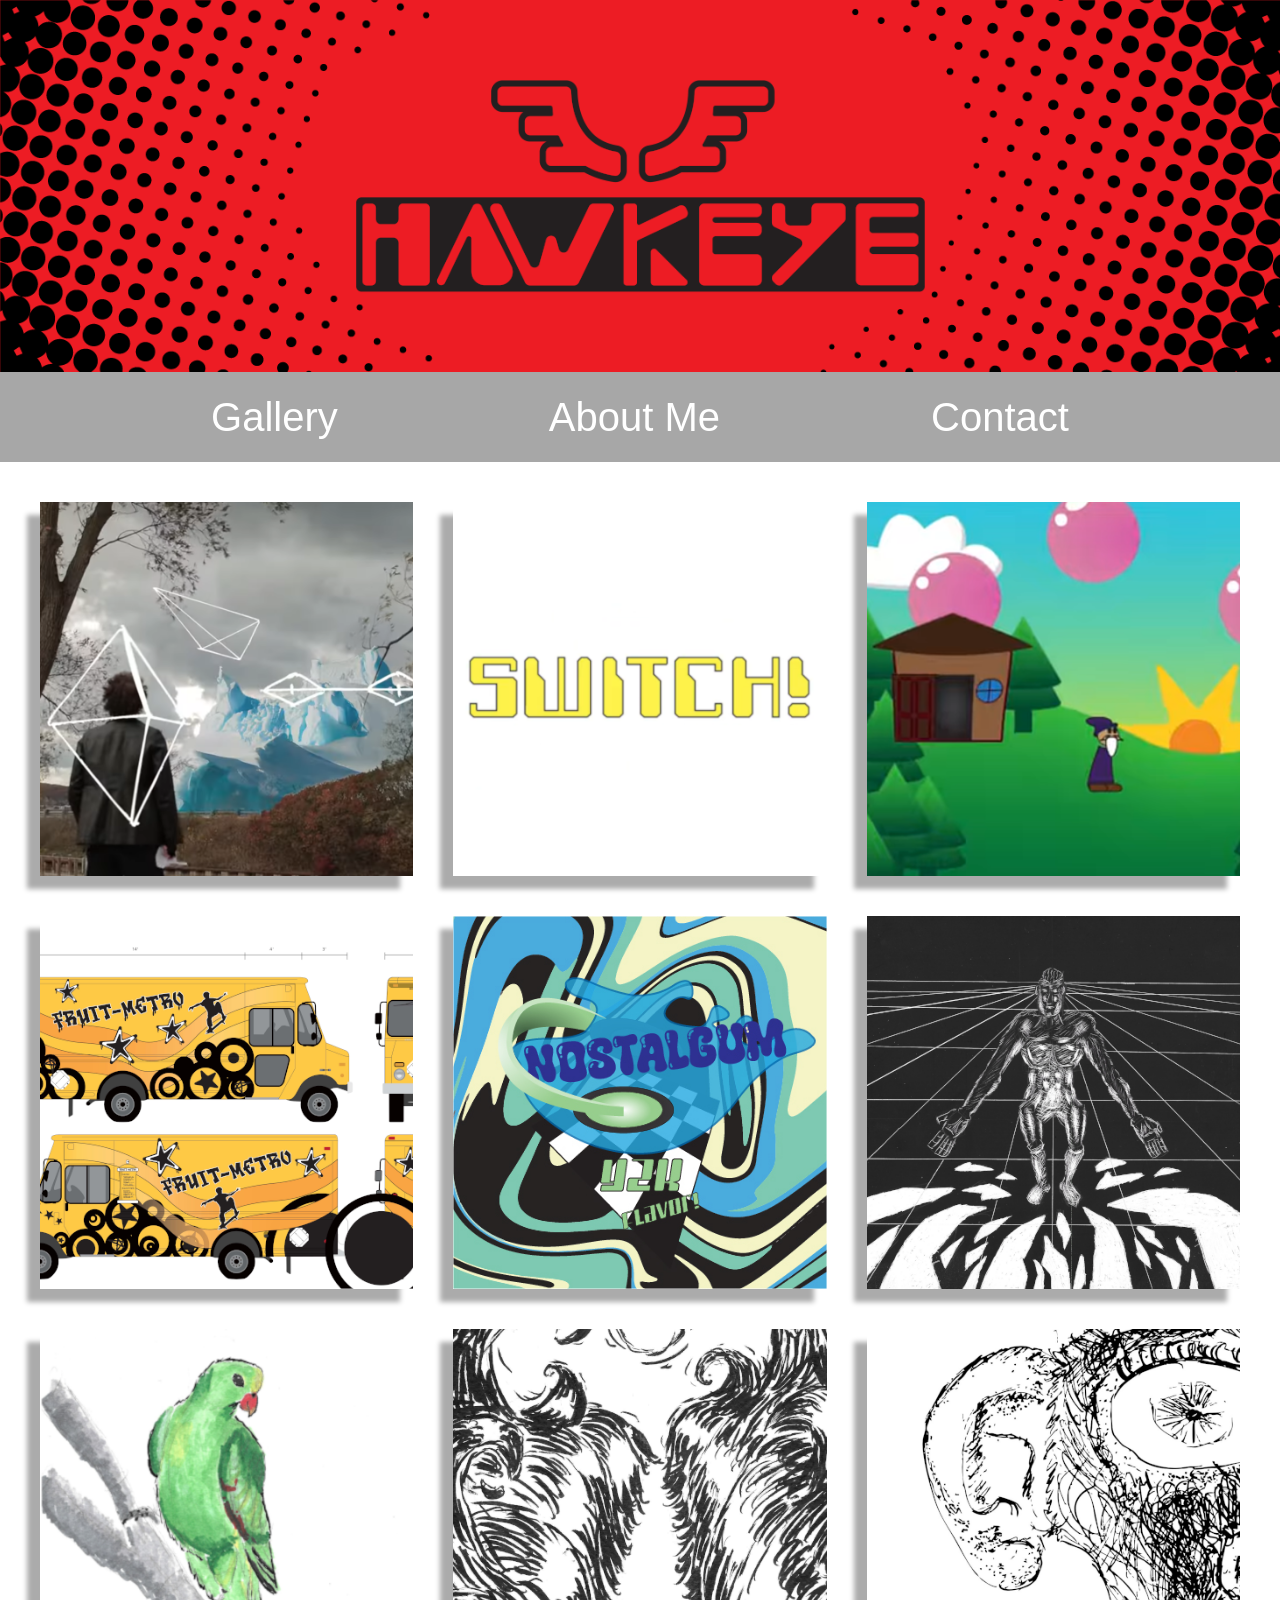
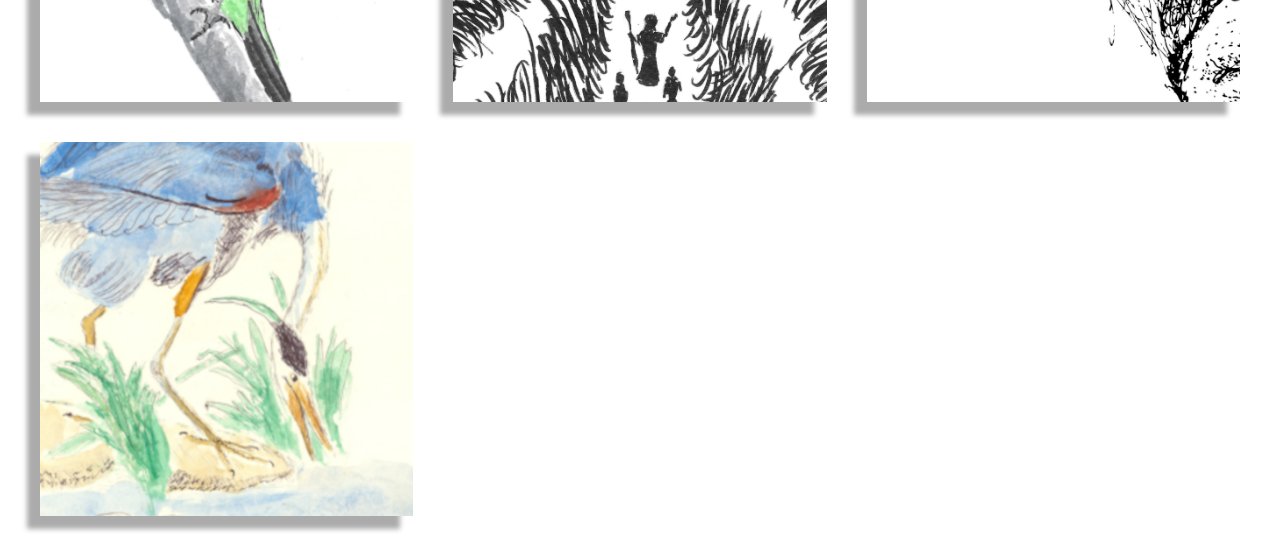
<file: index.html>
<!DOCTYPE html>
<html lang="en">
<head>
    <meta charset="UTF-8">
    <meta name="viewport" content="width=device-width, initial-scale=1.0">
    <title>Christan Hawkeye Protfolio</title>
    <link rel="stylesheet" href="mainpage.css">
    <link rel="stylesheet" href="about.css">
    <link rel="stylesheet" href="contact.css">
    <link rel="preconnect" href="https://fonts.googleapis.com">
    <link rel="preconnect" href="https://fonts.gstatic.com" crossorigin>
    <link href="https://fonts.googleapis.com/css2?family=Chakra+Petch:wght@300;400;500;600;700&display=swap" rel="stylesheet">
    <script src="loadcontent.js"></script>
    

</head>
<body>

    <div id="header-placeholder"></div>

    <main>
        <div id="content-placeholder"></div>
    </main>

    <footer>
    </footer>
    <script>
    fetch('header_overlay.html')
        .then(response => response.text())
        .then(data => {
            document.getElementById('header-placeholder').innerHTML = data;
        });
    fetch('gallery.html')
        .then(response => response.text())
        .then(data => {
            document.getElementById('content-placeholder').innerHTML = data;
        });
</script>
</body>
</html>
</file>
<file: mainpage.css>
@font-face {
    font-family: 'Conthrax';
    src: url('/fonts/conthrax-SemiBold.otf') format('otf');
    font-weight: 600;
    font-style: normal;
}


*{
  margin: 0;
  padding: 0;
  box-sizing: border-box;
}

header {
  border: 0;
  padding: 0;
  margin: 0;
  line-height: 0;
}

.header-overlay {
  width: 100%;
  position: relative;
  background: #ED1C24;
  border: 0;
}


nav {
    display: flex;
    justify-content:space-evenly ;
    align-items: center;

    background-color: #a7a7a7;
    height: 90px;
}

nav a {
    color: white;
    text-decoration: none;

    font-family: "Conthrax", sans-serif; /* or your chosen font */
    font-size: 2.5rem;
    font-weight: 500;

    transition: color 0.25s ease;
}

nav a:hover {
    color: #ED1C24; /* red */
}

nav a.active {
    color: #ED1C24;
}

.gallery {
    display: grid;
    grid-template-columns: repeat(3, 1fr);
    gap: 40px;
    padding: 40px;
}

.card {
    background: white;
    padding: 0;
    box-shadow: -13px 13px 5px rgba(0,0,0,.33);
    transition: transform .25s ease, box-shadow .25s ease;
    cursor: pointer;
    overflow: hidden;
}

.card img {
    display: block;
    width: 100%;
}

.card:hover {
    transform: scale(1.08);
    box-shadow: 0 18px 30px rgba(0,0,0,.35);
    z-index: 10;
}
</file>
<file: about.css>
#about-container{
    display: flex;
    align-items: top;
    flex-direction: row;
    padding: 40px;
}

#about-text{
    font-family: 'Chakra Petch', sans-serif;
    font-weight: 400;
    font-size: 1.5rem;
    width: 50%;
    text-align: left;
    align-items: right;
    padding-right: 2.5rem;
    padding-left: 2.5rem;
}

#about-image{
    width: 50%;
    display: flex;
    justify-content: center;
    flex-direction: column;
    align-items: center;
    position: relative;
    padding-top: 1rem;
}

#red-bubble-large {
    position: absolute;
    top: -4%;
    left: 7%;
    z-index: -1;
}

#about-me-image{
    width: 70%;
    height: auto;
    position: absolute;
    top: 10%;
    left: 15%;
    z-index: 1;
}

#red-bubble-small {
    position: absolute;
    top: -2%;
    right: 12%;
    z-index: 2;
}

#red-star {
    position: absolute;
    top: 220%;
    right: -7%;
    z-index: 3;
    width: 50%;
}
</file>
<file: contact.css>
#contact-text{
    font-family: 'Chakra Petch', sans-serif;
    font-weight: 700;
    font-size: 3rem;
    text-align: center;
    padding: 20rem;
    line-height: 1.5;
}

#contact-container{
    display: flex;
    align-items: top;
    flex-direction: row;
    justify-content: center;
    align-items: center;  
    position: relative;
}

.red-star {
    position: absolute;
    height: auto;
}
</file>
